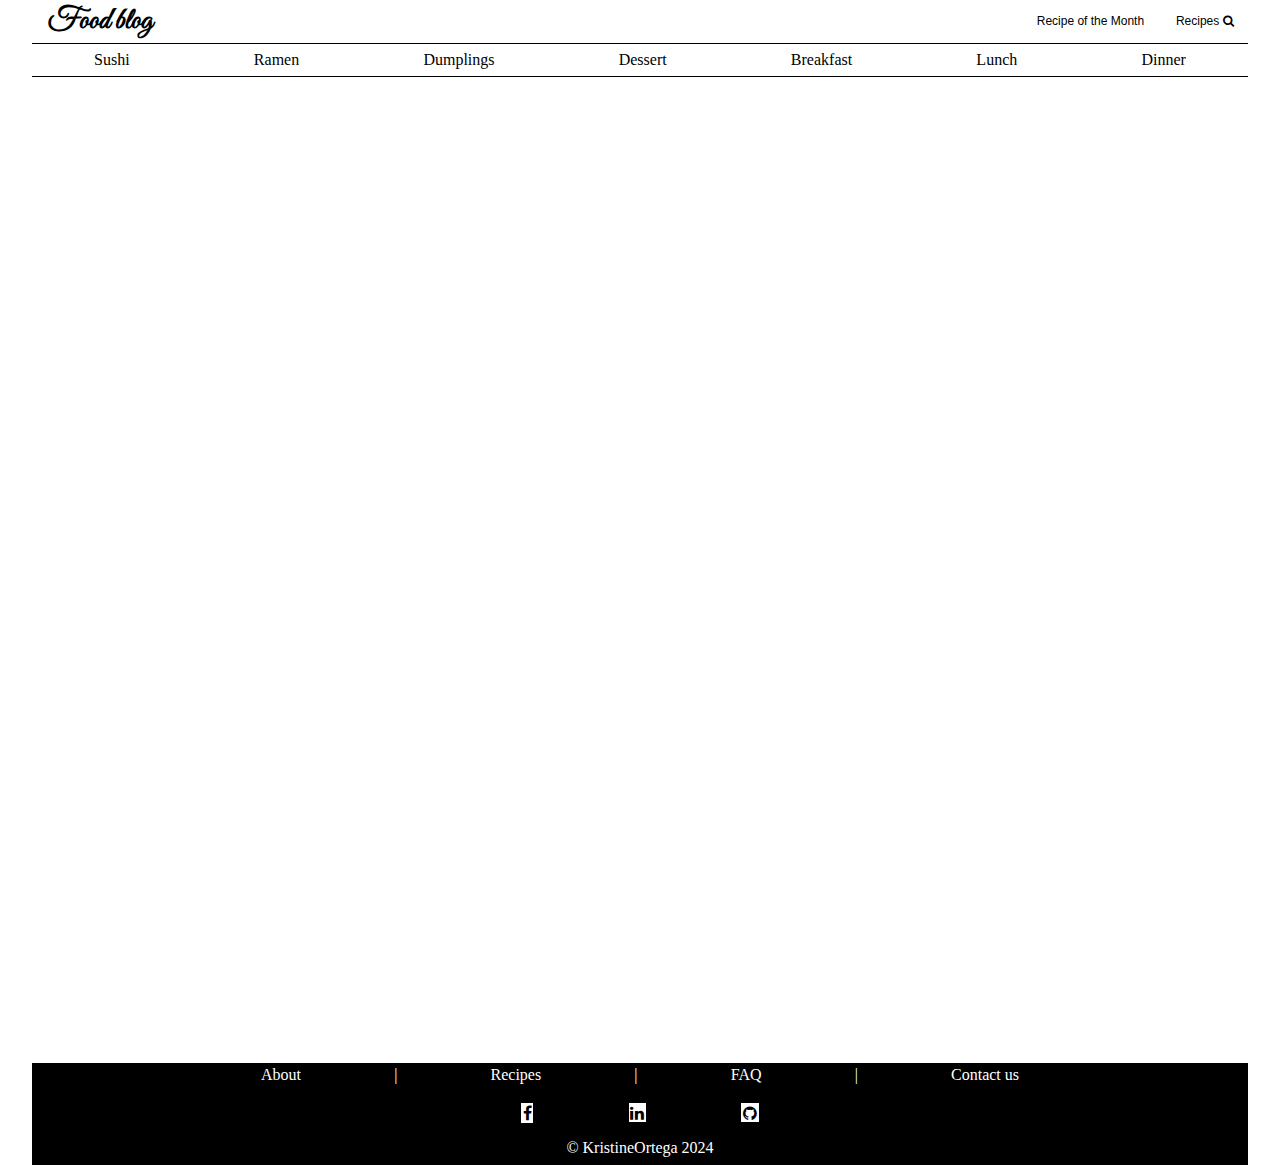
<file: index.html>
<!DOCTYPE html>
<html lang="en">
<head>
    <meta charset="UTF-8">
    <meta name="viewport" content="width=device-width, initial-scale=1.0">
    <title>Document</title>
    <link rel="stylesheet" href="style.css">
    <link rel="stylesheet" href="https://cdnjs.cloudflare.com/ajax/libs/font-awesome/4.7.0/css/font-awesome.min.css">
    <link rel="preconnect" href="https://fonts.googleapis.com">
<link rel="preconnect" href="https://fonts.gstatic.com" crossorigin>
<link href="https://fonts.googleapis.com/css2?family=Great+Vibes&display=swap" rel="stylesheet">


</head>
<body>
    <nav>
        <h1> Food blog </h1>
        <div class="headingLink">
            <a href="recipe-of-the-month.html">Recipe of the Month</a>
            <a class="icon" href="#">Recipes <i class="fa fa-search"></i></a>

        </div>
    </nav>

    <div class="hero">
        <ul>
            <li><a href=""> Sushi </a></li>
            <li><a href=""> Ramen </a></li>
            <li><a href=""> Dumplings </a></li>
            <li><a href=""> Dessert </a></li>
            <li><a href=""> Breakfast </a></li>
            <li><a href=""> Lunch </a></li>
            <li><a href=""> Dinner </a></li>
        </ul>
    </div>

    <div class="grid">
        <div class="tile sushi"> <h3> Sushi </h3>
        </div>
        <div class="tile ramen"> <h3> Ramen </h3>
        </div>
        <div class="tile dumplings"> <h3> Dumplings </h3>
        </div>
        <div class="tile dessert"> <h3> Halo Halo </h3>
        </div>
        <div class="tile breakfast"> <h3> Fried Rice </h3>
        </div>
        <div class="tile lunch"> <h3> Teriyaki </h3>
        </div>
        <div class="tile noodles"> <h3> Noodles </h3>
        </div>
        <div class="tile bubbletea"> <h3> Bubble Tea </h3>
        </div>
        <div class="tile springrolls"> <h3> Spring Rolls </h3>
        </div>
    </div>

    <footer>
        <div class="footerLinks">
            <ul>
                <li><a href="#"> About </a></li>
                <li>|</li>
                <li><a href="#"> Recipes </a></li>
                <li>|</li>
                <li><a href="#"> FAQ </a></li>
                <li>|</li>
                <li><a href="https://codefactory.wien/en/contact-en/"> Contact us </a></li>
            </ul>


        </div>
            <div class="footericon">
                <a href="#" class="fa fa-facebook"></a>
                <a href="#"><i class="fa fa-linkedin"></i>
                </a>
                <a href="#"><i class="fa fa-github"></i>
                </a>
            </div>
        
        <p>
            &copy; KristineOrtega 2024
        </p>
             

    </footer>
    

</body>
</html>
</file>
<file: style.css>
* {
  margin: 0;
  padding: 0;
  box-sizing: border-box;
}

nav {
  display: flex;
  justify-content: space-between;
  align-items: center;
  font-family: "Great Vibes", cursive;
}
nav h1 {
  margin-left: 3rem;
  font-size: 30px;
}
nav a {
  display: inline-block;
  padding: 0.9rem;
  text-decoration: none;
  color: black;
  font-family: sans-serif;
  font-size: 12px;
}
nav .icon {
  margin-right: 2rem;
}

.hero {
  border-style: solid;
  border-width: 1px 0px;
  margin-left: 2rem;
  margin-right: 2rem;
}
.hero ul {
  display: flex;
  align-items: center;
  justify-content: space-around;
  list-style-type: none;
  height: 2rem;
}
.hero ul a {
  text-decoration: none;
  color: black;
}

.grid {
  display: grid;
  grid-template-columns: 1fr 1fr 1fr;
  gap: 0.7rem;
  margin: 2rem 10%;
}

.tile {
  transition: scale 250ms ease;
}
.tile h3 {
  visibility: hidden;
  color: whitesmoke;
  position: absolute;
  top: 90%;
  left: 50%;
  transform: translate(-50%, -50%);
  background-color: hsla(0, 0%, 0%, 0.5);
  width: 100%;
  padding: 1.2rem;
  text-align: center;
}
.tile:hover {
  scale: 0.9;
}
.tile:hover h3 {
  visibility: visible;
}

.sushi {
  background-image: url("https://cdn.pixabay.com/photo/2017/01/06/16/46/sushi-1958247_1280.jpg");
  height: 300px;
  background-size: cover;
  background-position: center;
  position: relative;
}

.ramen {
  background-image: url("https://cdn.pixabay.com/photo/2022/05/10/18/50/ramen-7187809_1280.jpg");
  height: 300px;
  background-size: cover;
  background-position: center;
  position: relative;
}

.dumplings {
  background-image: url("https://cdn.pixabay.com/photo/2020/09/09/12/47/meal-5557530_1280.jpg");
  height: 300px;
  background-size: cover;
  background-position: center;
  position: relative;
}

.dessert {
  background-image: url("https://cdn.pixabay.com/photo/2015/11/23/06/29/taiwan-1057813_1280.jpg");
  height: 300px;
  background-size: cover;
  background-position: center;
  position: relative;
}

.breakfast {
  background-image: url("https://cdn.pixabay.com/photo/2015/02/10/16/18/fried-rice-631188_1280.jpg");
  height: 300px;
  background-size: cover;
  background-position: center;
  position: relative;
}

.lunch {
  background-image: url("https://images.unsplash.com/photo-1515669097368-22e68427d265?w=600&auto=format&fit=crop&q=60&ixlib=rb-4.0.3&ixid=M3wxMjA3fDB8MHxzZWFyY2h8MTJ8fHRlcml5YWtpfGVufDB8fDB8fHww");
  height: 300px;
  background-size: cover;
  background-position: center;
  position: relative;
}

.noodles {
  background-image: url("https://cdn.pixabay.com/photo/2023/10/19/11/14/noodles-8326227_1280.jpg");
  height: 300px;
  background-size: cover;
  background-position: center;
  position: relative;
}

.bubbletea {
  background-image: url("https://images.unsplash.com/photo-1525803377221-4f6ccdaa5133?w=600&auto=format&fit=crop&q=60&ixlib=rb-4.0.3&ixid=M3wxMjA3fDB8MHxzZWFyY2h8M3x8YnViYmxlJTIwdGVhfGVufDB8fDB8fHww");
  height: 300px;
  background-size: cover;
  background-position: center;
  position: relative;
}

.springrolls {
  background-image: url("https://cdn.pixabay.com/photo/2023/07/18/19/19/ai-generated-8135468_1280.jpg");
  height: 300px;
  background-size: cover;
  background-position: center;
  position: relative;
}

footer {
  background-color: black;
  margin-left: 2rem;
  margin-right: 2rem;
}
footer .footerLinks ul {
  color: white;
  width: 70%;
  margin: auto;
  display: flex;
  align-items: center;
  justify-content: space-around;
  list-style-type: none;
  height: 1.5rem;
}
footer .footerLinks ul a {
  text-decoration: none;
  color: white;
}
footer .footericon {
  display: flex;
  width: 30%;
  margin: auto;
  justify-content: space-around;
  align-items: center;
  padding: 1rem;
}
footer .footericon .fa {
  background: white;
  color: black;
  padding: 0.1rem;
  text-align: center;
  text-decoration: none;
}
footer .footericon .fa .fa-facebook {
  border-radius: 50%;
}
footer .footericon .fa .fa-github {
  border-radius: 50%;
}
footer p {
  text-align: center;
  color: white;
  padding-bottom: 0.5rem;
}

.recipe-container {
  margin: 20px 2%;
  display: grid;
  grid-template-columns: 1fr 1fr;
  gap: 0.7rem;
}

.title {
  font-size: 50px;
  text-align: center;
  padding: 0.5rem;
}

.adobo-img {
  width: 100%;
  padding-right: 3rem;
}

@media (width <= 768px) {
  .grid {
    grid-template-columns: 1fr 1fr;
    margin: 2rem 10%;
  }
  .recipe-container {
    grid-template-columns: 1fr;
    margin: 2rem 10%;
  }
}
@media (width <= 480px) {
  .grid {
    grid-template-columns: 1fr;
    margin: 2rem 10%;
  }
}/*# sourceMappingURL=style.css.map */
</file>
